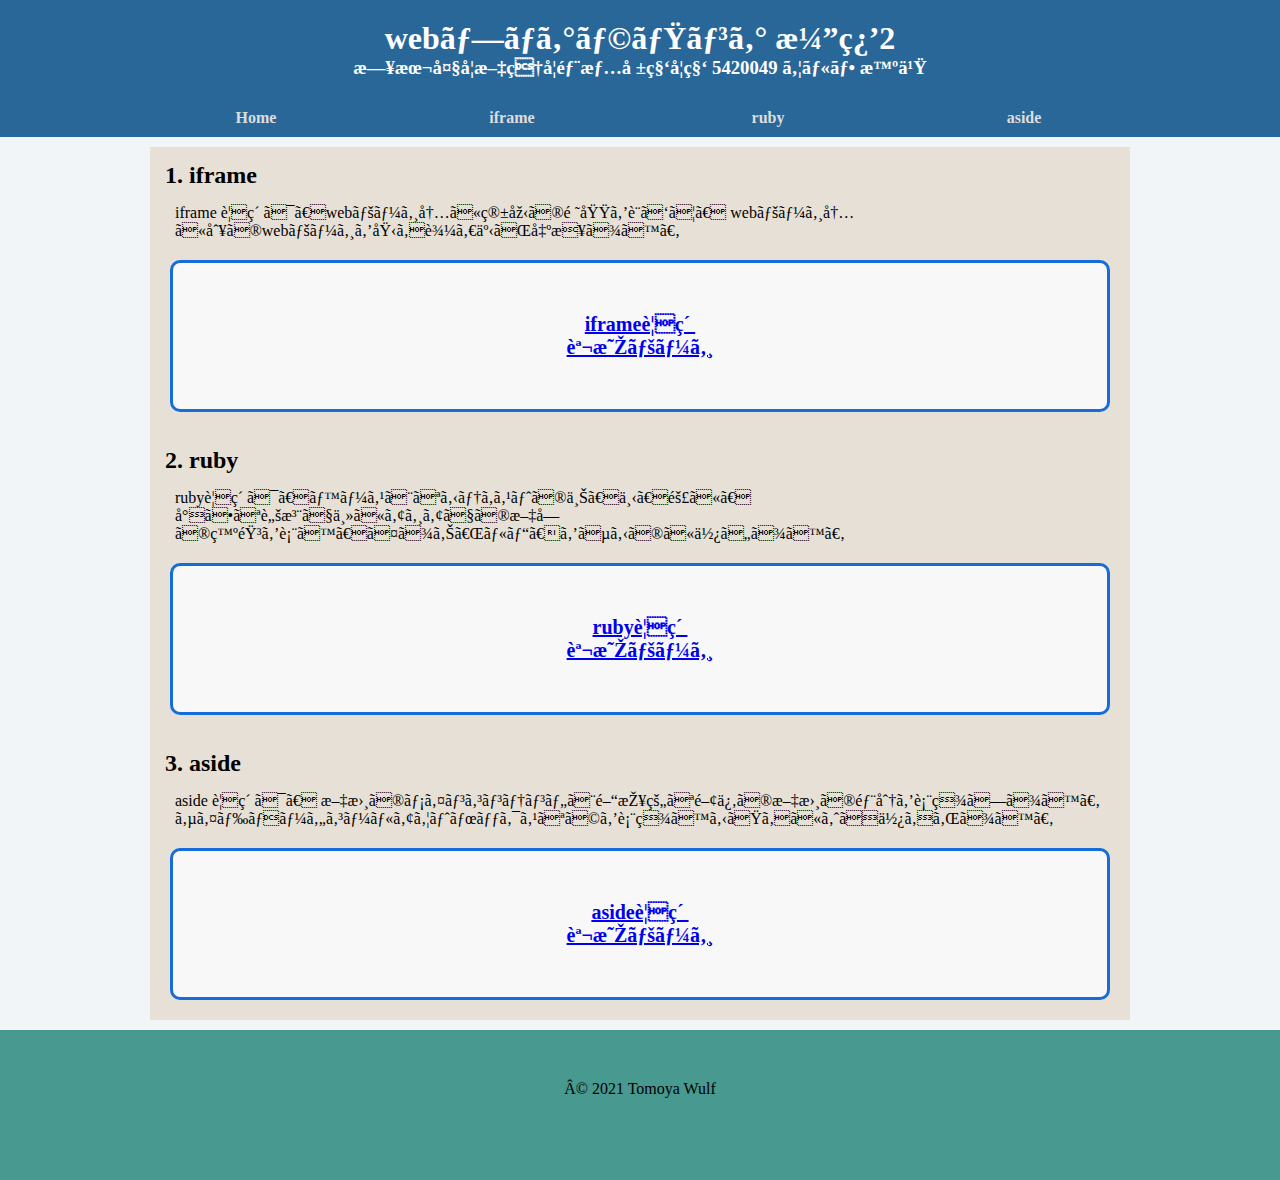
<file: index.html>
<!DOCTYPE html>
<html>
    <head>
        <meta charset="uft-8">
        <meta name="author" content="ウルフ 智也">
        <meta name="description" content="htmlの要素を3つ選択し、
        それぞれの要素についての説明を行うwebページです。">
        <title>日本大学文理学部情報科学科 webプログラミング演習2</title>
        <link rel="stylesheet" href="styles/style.css">
    </head>

    <body>
        <header class="top">
            <h1>webプログラミング 演習2</h1>
            <h3>日本大学文理学部情報科学科 5420049 ウルフ 智也</h3>
        </header>

        <nav>
            <ul>
                <li class="current"><a href="index.html">Home</a></li>
                <li><a href="html/iframe.html">iframe</a></li>
                <li><a href="html/ruby.html">ruby</a></li>
                <li><a href="html/aside.html">aside</a></li>
            </ul>
        </nav>

        <main>
            <div class="content">
                <h2 class="subtitle">1. iframe</h2>
                <p class="explanation">
                   iframe 要素は、webページ内に箱型の領域を設けて、
                   webページ内に別のwebページを埋め込む事が出来ます。
                </p>
                <div class="box">
                    <a href="html/iframe.html" class="linkTitle">iframe要素<br>説明ページ</a>
                </div>
                <h2 class="subtitle">2. ruby</h2>
                <p class="explanation">
                    ruby要素は、ベースとなるテキストの上、下、隣に、
                    小さな脚注で主にアジアでの文字の発音を表す、つまり「ルビ」をふるのに使います。
                </p>
                <div class="box">
                    <a href="html/ruby.html" class="linkTitle">ruby要素<br>説明ページ</a>
                </div>
                <h2 class="subtitle">3. aside</h2>
                <p class="explanation">
                    aside 要素は、
                    文書のメインコンテンツと間接的な関係の文書の部分を表現します。
                    サイドバーやコールアウトボックスなどを表現するためによく使われます。
                </p>
                <div class="box">
                    <a href="html/aside.html" class="linkTitle">aside要素<br>説明ページ</a>
                </div>
            </div>
        </main>

        <footer>
        <p>© 2021 Tomoya Wulf</p>
        </footer>
    </body>
</html>
</file>
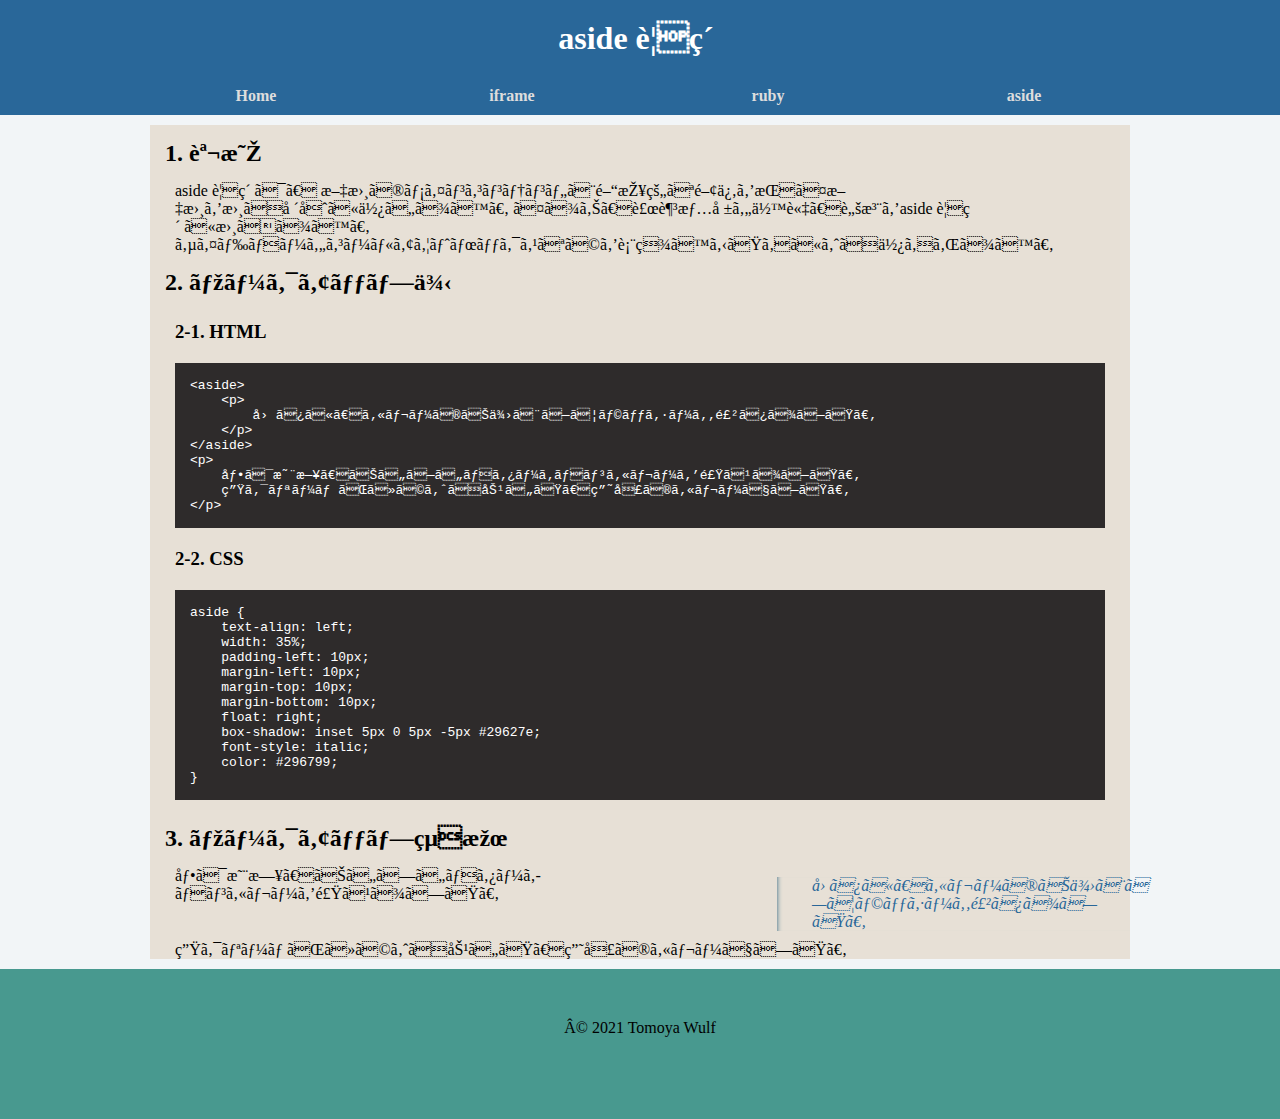
<file: html/aside.html>
<!DOCTYPE html>
<html>

<head>
    <meta charset="uft-8">
    <meta name="author" content="ウルフ 智也">
    <meta name="description" content="aside要素の説明ページです。">
    <title>日本大学文理学部情報科学科 webプログラミング演習2</title>
    <link rel="stylesheet" href="../styles/style.css">
</head>

<body>
    <header class="top">
        <h1>aside 要素</h1>
    </header>

    <nav>
        <ul>
            <li class="current"><a href="../index.html">Home</a></li>
            <li><a href="iframe.html">iframe</a></li>
            <li><a href="ruby.html">ruby</a></li>
            <li><a href="aside.html">aside</a></li>
        </ul>
    </nav>

    <main>
        <div class="content">
            <h2 class="subtitle">1. 説明</h2>
            <p class="explanation">
                aside 要素は、
                文書のメインコンテンツと間接的な関係を持つ文書を書く場合に使います。
                つまり、補足情報や余談、脚注をaside 要素に書きます。<br>
                サイドバーやコールアウトボックスなどを表現するためによく使われます。
            </p>
            <h2 class="subtitle">2. マークアップ例</h2>
            <h3 class="subsubtitle">2-1. HTML</h3>
            <pre class="editor">
                <code>
&lt;aside&gt;
    &lt;p&gt;
        因みに、カレーのお供としてラッシーも飲みました。
    &lt;/p&gt;
&lt;/aside&gt;
&lt;p&gt;
    僕は昨日、おいしいバターキチンカレーを食べました。
    生クリームがほどよく効いた、甘口のカレーでした。
&lt;/p&gt;</code>
            </pre>
            <h3 class="subsubtitle">2-2. CSS</h3>
            <pre class="editor">
                            <code>
aside {
    text-align: left;
    width: 35%;
    padding-left: 10px;
    margin-left: 10px;
    margin-top: 10px;
    margin-bottom: 10px;
    float: right;
    box-shadow: inset 5px 0 5px -5px #29627e;
    font-style: italic;
    color: #296799;
}</code>
                        </pre>
            <h2 class="subtitle">3. マークアップ結果</h2>
            <article>
                <aside>
                    <p class="explanation">
                        因みに、カレーのお供としてラッシーも飲みました。
                    </p>
                </aside>
                <p class="explanation">
                    僕は昨日、おいしいバターキチンカレーを食べました。
                    生クリームがほどよく効いた、甘口のカレーでした。
                </p>
            </article>
        </div>
    </main>

    <footer>
        <p>© 2021 Tomoya Wulf</p>
    </footer>
</body>

</html>
</file>
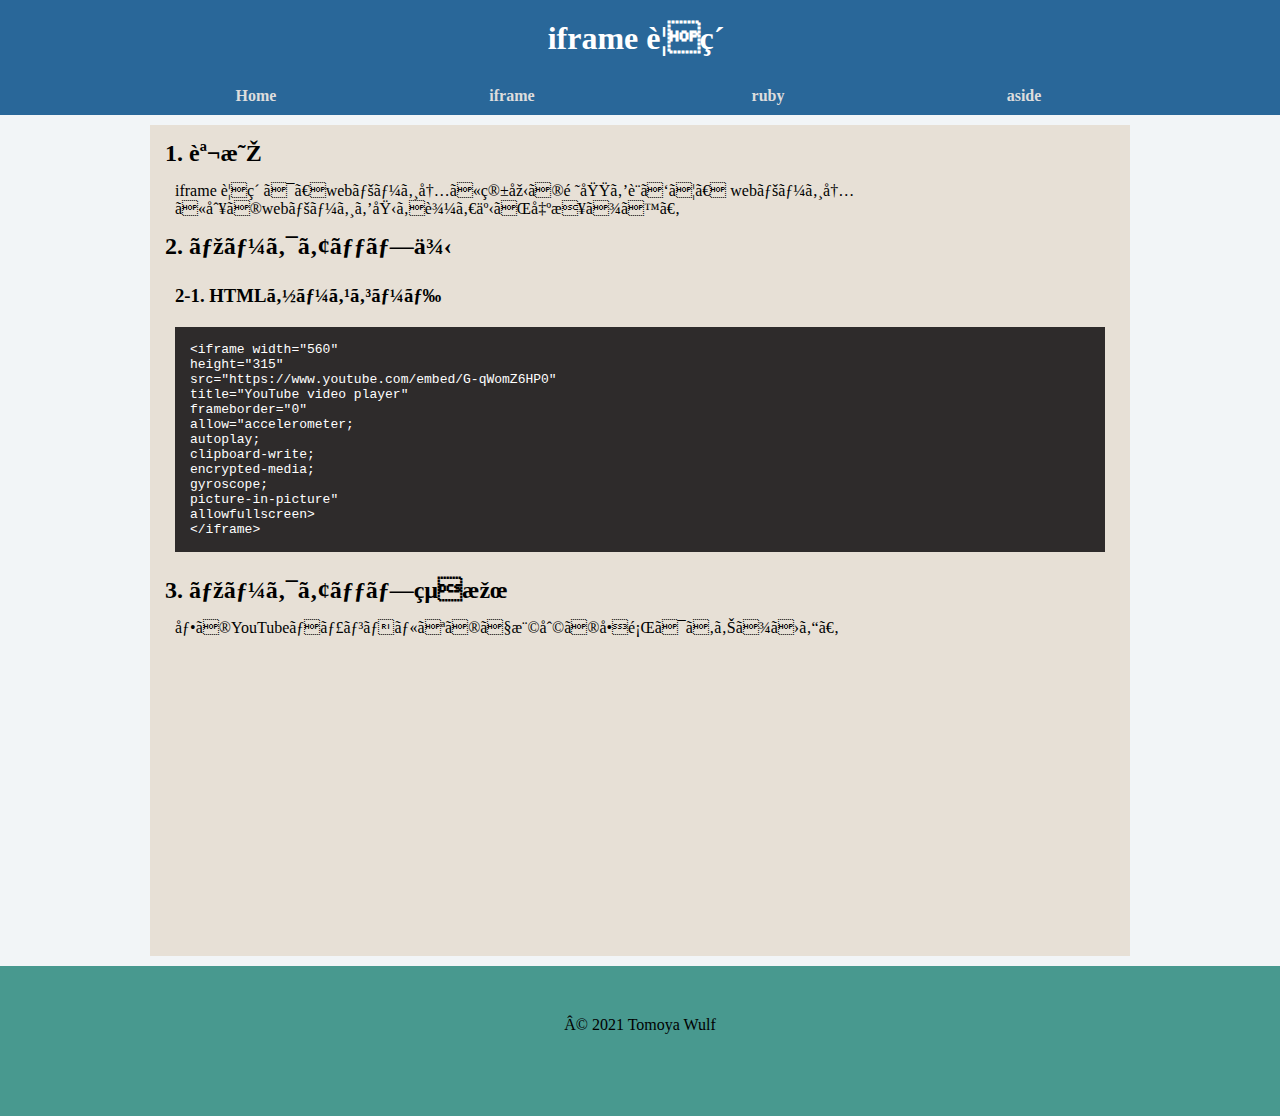
<file: html/iframe.html>
<!DOCTYPE html>
<html>

<head>
    <meta charset="uft-8">
    <meta name="author" content="ウルフ 智也">
    <meta name="description" content="iframe要素の説明ページです。">
    <title>日本大学文理学部情報科学科 webプログラミング演習2</title>
    <link rel="stylesheet" href="../styles/style.css">
</head>

<body>
    <header class="top">
        <h1>iframe 要素</h1>
    </header>

    <nav>
        <ul>
            <li class="current"><a href="../index.html">Home</a></li>
            <li><a href="iframe.html">iframe</a></li>
            <li><a href="ruby.html">ruby</a></li>
            <li><a href="aside.html">aside</a></li>
        </ul>
    </nav>

    <main>
        <div class="content">
            <h2 class="subtitle">1. 説明</h2>
            <p class="explanation">
                iframe 要素は、webページ内に箱型の領域を設けて、
                webページ内に別のwebページを埋め込む事が出来ます。
            </p>
            <h2 class="subtitle">2. マークアップ例</h2>
            <h3 class="subsubtitle">2-1. HTMLソースコード</h3>
            <pre class="editor">
                <code>
&lt;iframe width="560"
height="315"
src="https://www.youtube.com/embed/G-qWomZ6HP0"
title="YouTube video player"
frameborder="0"
allow="accelerometer;
autoplay;
clipboard-write;
encrypted-media;
gyroscope;
picture-in-picture"
allowfullscreen&gt;
&lt;/iframe&gt;</code>
            </pre>
            <h2 class="subtitle">3. マークアップ結果</h2>
            <p class="explanation">僕のYouTubeチャンネルなので権利の問題はありません。</p>
            <iframe width="560" height="315" src="https://www.youtube.com/embed/G-qWomZ6HP0" title="YouTube video player"
                frameborder="0" allow="accelerometer; autoplay; clipboard-write; encrypted-media; gyroscope; picture-in-picture"
                allowfullscreen>
            </iframe>
        </div>
    </main>

    <footer>
        <p>© 2021 Tomoya Wulf</p>
    </footer>
</body>

</html>
</file>
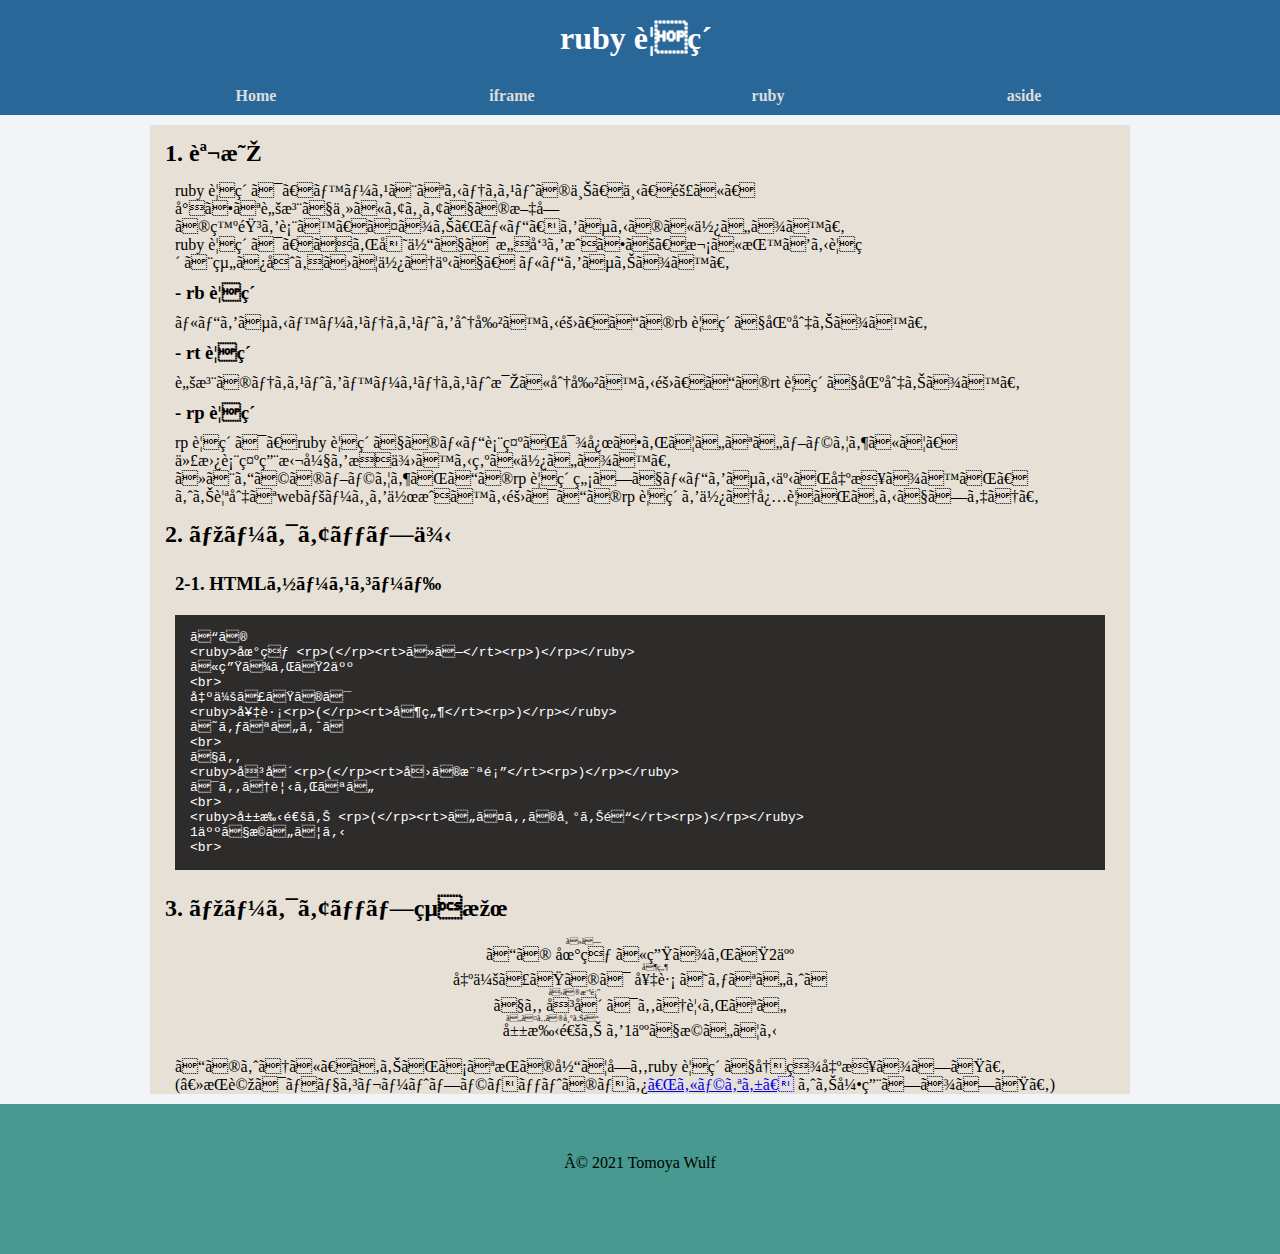
<file: html/ruby.html>
<!DOCTYPE html>
<html>

<head>
    <meta charset="uft-8">
    <meta name="author" content="ウルフ 智也">
    <meta name="description" content="ruby要素の説明ページです。">
    <title>日本大学文理学部情報科学科 webプログラミング演習2</title>
    <link rel="stylesheet" href="../styles/style.css">
</head>

<body>
    <header class="top">
        <h1>ruby 要素</h1>
    </header>

    <nav>
        <ul>
            <li class="current"><a href="../index.html">Home</a></li>
            <li><a href="iframe.html">iframe</a></li>
            <li><a href="ruby.html">ruby</a></li>
            <li><a href="aside.html">aside</a></li>
        </ul>
    </nav>

    <main>
        <div class="content">
            <h2 class="subtitle">1. 説明</h2>
            <p class="explanation">
                ruby 要素は、ベースとなるテキストの上、下、隣に、
                小さな脚注で主にアジアでの文字の発音を表す、つまり「ルビ」をふるのに使います。<br>
                ruby 要素は、それ単体では意味を成さず、次に挙げる要素と組み合わせて使う事で、
                ルビをふります。
            </p>
            <h3 class="subsubtitle">- rb 要素</h3>
            <p class="explanation">
                ルビをふるベーステキストを分割する際、このrb 要素で区切ります。
            </p>
            <h3 class="subsubtitle">- rt 要素</h3>
            <p class="explanation">
                脚注のテキストをベーステキスト毎に分割する際、このrt 要素で区切ります。
            </p>
            <h3 class="subsubtitle">- rp 要素</h3>
            <p class="explanation">
                rp 要素は、ruby 要素でのルビ表示が対応されていないブラウザにて、
                代替表示用括弧を提供する為に使います。<br>
                ほとんどのブラウザがこのrp 要素無しでルビをふる事が出来ますが、
                より親切なwebページを作成する際はこのrp 要素を使う必要があるでしょう。
            </p>
            <h2 class="subtitle">2. マークアップ例</h2>
            <h3 class="subsubtitle">2-1. HTMLソースコード</h3>
            <pre class="editor">
                <code>
この
&lt;ruby&gt;地球 &lt;rp&gt;(&lt;/rp&gt;&lt;rt&gt;ほし&lt;/rt&gt;&lt;rp&gt;)&lt;/rp&gt;&lt;/ruby&gt;
に生まれた2人
&lt;br&gt;
出会ったのは
&lt;ruby&gt;奇跡&lt;rp&gt;(&lt;/rp&gt;&lt;rt&gt;偶然&lt;/rt&gt;&lt;rp&gt;)&lt;/rp&gt;&lt;/ruby&gt;
じゃないよね
&lt;br&gt;
でも
&lt;ruby&gt;右側&lt;rp&gt;(&lt;/rp&gt;&lt;rt&gt;君の横顔&lt;/rt&gt;&lt;rp&gt;)&lt;/rp&gt;&lt;/ruby&gt;
はもう見れない
&lt;br&gt;
&lt;ruby&gt;山手通り &lt;rp&gt;(&lt;/rp&gt;&lt;rt&gt;いつもの帰り道&lt;/rt&gt;&lt;rp&gt;)&lt;/rp&gt;&lt;/ruby&gt;
1人で歩いてる
&lt;br&gt;</code>
            </pre>
            <h2 class="subtitle">3. マークアップ結果</h2>
            この
            <ruby>地球<rp>(</rp><rt>ほし</rt><rp>)</rp></ruby>
            に生まれた2人
            <br>
            出会ったのは
            <ruby>奇跡<rp>(</rp><rt>偶然</rt><rp>)</rp></ruby>
            じゃないよね
            <br>
            でも
            <ruby>右側<rp>(</rp><rt>君の横顔</rt><rp>)</rp></ruby>
            はもう見れない
            <br>
            <ruby>山手通り<rp>(</rp><rt>いつもの帰り道</rt><rp>)</rp></ruby>
            を1人で歩いてる
            <br>
            <br>
            <p class="explanation">
                このように、ありがちな歌の当て字もruby 要素で再現出来ました。<br>
                (※歌詞はチョコレートプラネットのネタ<a href="https://youtu.be/QaWH4v2NEXw">「カラオケ」</a>
                より引用しました。)
            </p>
        </div>
    </main>

    <footer>
        <p>© 2021 Tomoya Wulf</p>
    </footer>
</body>

</html>
</file>
<file: styles/style.css>
* {
    margin:0;
    padding:0;
}

body {
    display: flex;
    flex-direction: column;
    background-color: #f2f5f7;
}

main {
    min-height: auto;
    display: flex;
    margin-bottom: 10px;
    margin-top: 10px;
}

header {
    width: 100%;
    padding: 20px 0;
    margin: 0 auto;
    text-align: center;
}

nav {
    background-color:#296799;
}

ul {
    display: table;
    margin: 0 auto;
    padding: 0;
    width: 80%;
    text-align: center;
}

ul li {
    display: table-cell;
    min-width: 50px;
}

ul li a {
    display: block;
    width: 100%;
    padding: 10px 0;
    text-decoration: none;
    color: #ddd;
    font-weight: bold;
}

ul li:hover a {
    color:#296799;
}

ul li:hover {
    background-color: #fff;
}

footer {
    width: 100%;
    height: 50px; 
    text-align: center;
    padding: 50px 0;
    text-align: center;
    background-color: #48998F;
}

aside {
    text-align: left;
    width: 35%;
    padding-left: 10px;
    margin-left: 10px;
    margin-top: 10px;
    margin-bottom: 10px;
    float: right;
    box-shadow: inset 5px 0 5px -5px #29627e;
    font-style: italic;
    color: #296799;
}

.subtitle {
    text-align: left;
    padding: 15px 15px;
}

.subsubtitle {
    text-align: left;
    padding: 10px 25px;
}

.editor {
    margin: 10px 25px;
    background-color: rgb(46, 43, 43);
    color: rgb(255, 255, 255);
    text-align: left;
    padding: 0px 15px;
}


.top {
    background-color: #888;
    background-color: #296799;
    color: #fff;
}

.content {
    flex: 1;
    background-color: #e7e0d6;
    text-align: center;
    margin-left: 150px;
    margin-right: 150px;
}

.explanation{
    text-align: left;
    padding: 0 25px;
}

.box {
    padding: 50px 10px;
    margin: 20px 20px;
    font-weight: bold;
    color: #0569eb;/*文字色*/
    background: #f8f8f8;
    border: solid 3px #176cdb;/*線*/
    border-radius: 10px;/*角の丸み*/
}

.linkTitle {
    font-size: 20px;
}

@media screen and (max-width: 800px){
    .content {
        margin-left: 10px;
        margin-right: 10px;
    }
}
</file>
